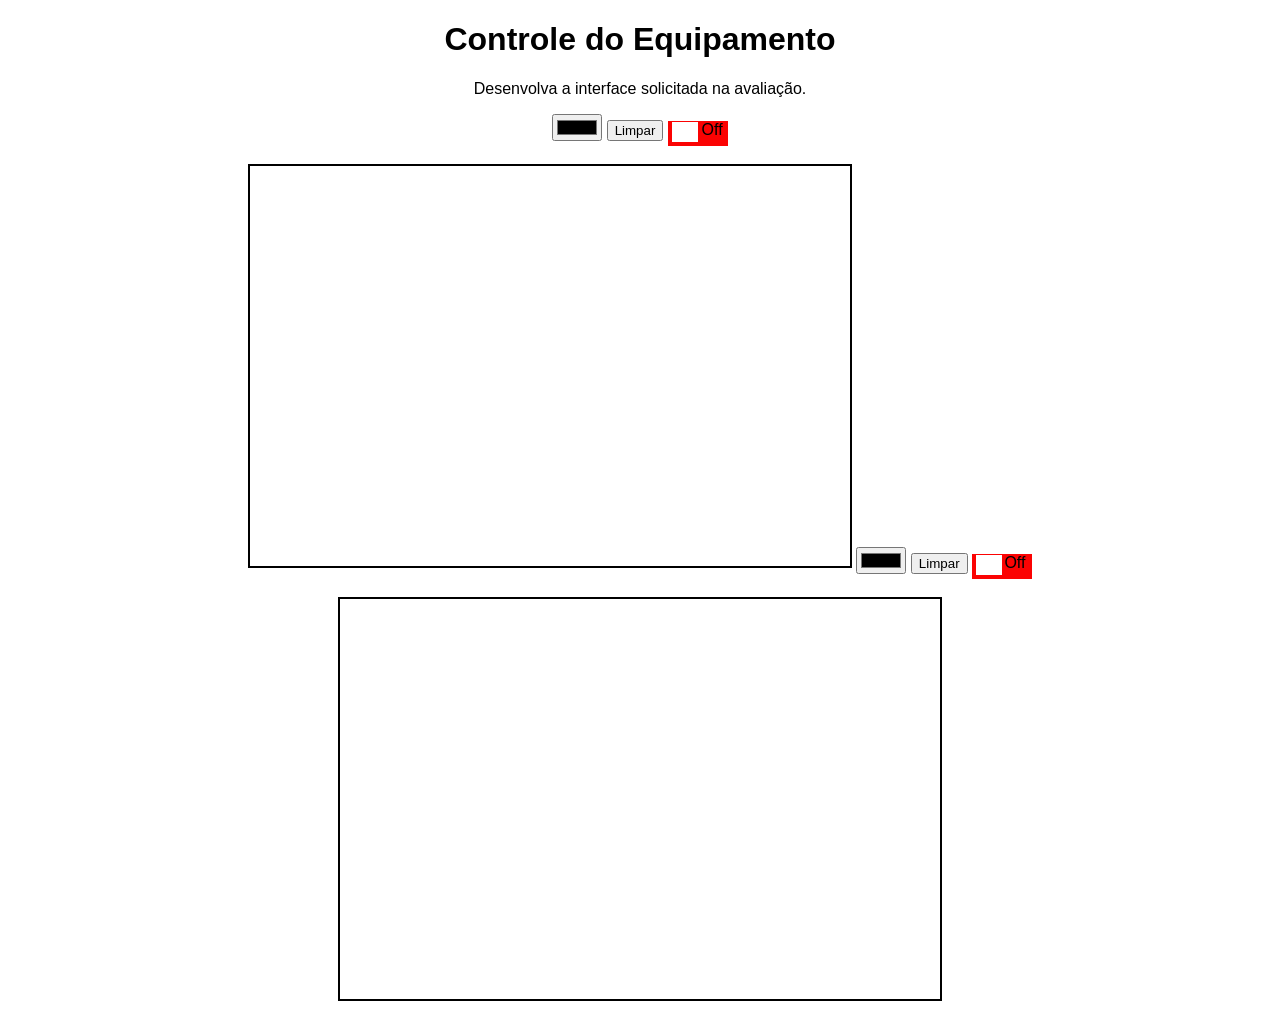
<file: TAREFA01/index.html>
<!DOCTYPE html>
<html lang="pt-BR">
<head>
    <meta charset="UTF-8">
    <meta name="viewport" content="width=device-width, initial-scale=1.0">
    <title>Tarefa 01 - Controle do Equipamento</title>
    <link rel="stylesheet" href="style.css">
</head>
<body>
    <main class="container">
        <header>
            <h1>Controle do Equipamento</h1>
            <p>Desenvolva a interface solicitada na avaliação.</p>
        </header><!DOCTYPE html>
        <html lang="pt-br">
        
        <head>
            <meta charset="UTF-8">
            <meta name="viewport" content="width=device-width, initial-scale=1.0">
            <link rel="stylesheet" href="style.css">
            <title>Tarefa 01 - Controle do Equipamento</title>
        </head>
        
        <body>
        
        </body>
        
        </html>
        <input type="color" id="cor">
        <button id="limpar">Limpar</button>
        
        <!-- Botão de ligar e desligar -->
        <label class="switch">
            <input type="checkbox">
            <span class="slider">ON  Off</span>
        </label>
        
        
        <br>
        <br>
        <canvas id="tela" width="600" height="400"></canvas>
        
        
        <script src="script.js"></script>
        
        
        </body>
        
        </html>
        
        
        
<input type="color" id="cor">
<button type="limpar">Limpar</button>
<!-- Botão de ligar e desligar -->
<label class="switch">
    <input type="checkbox">
    <span class="slider">On  Off</span>
</label>


<br>
<br>
<canvas id="tela" width="600" height="400"></canvas>


<script src="script.js"></script>


</body>

</html>
</file>
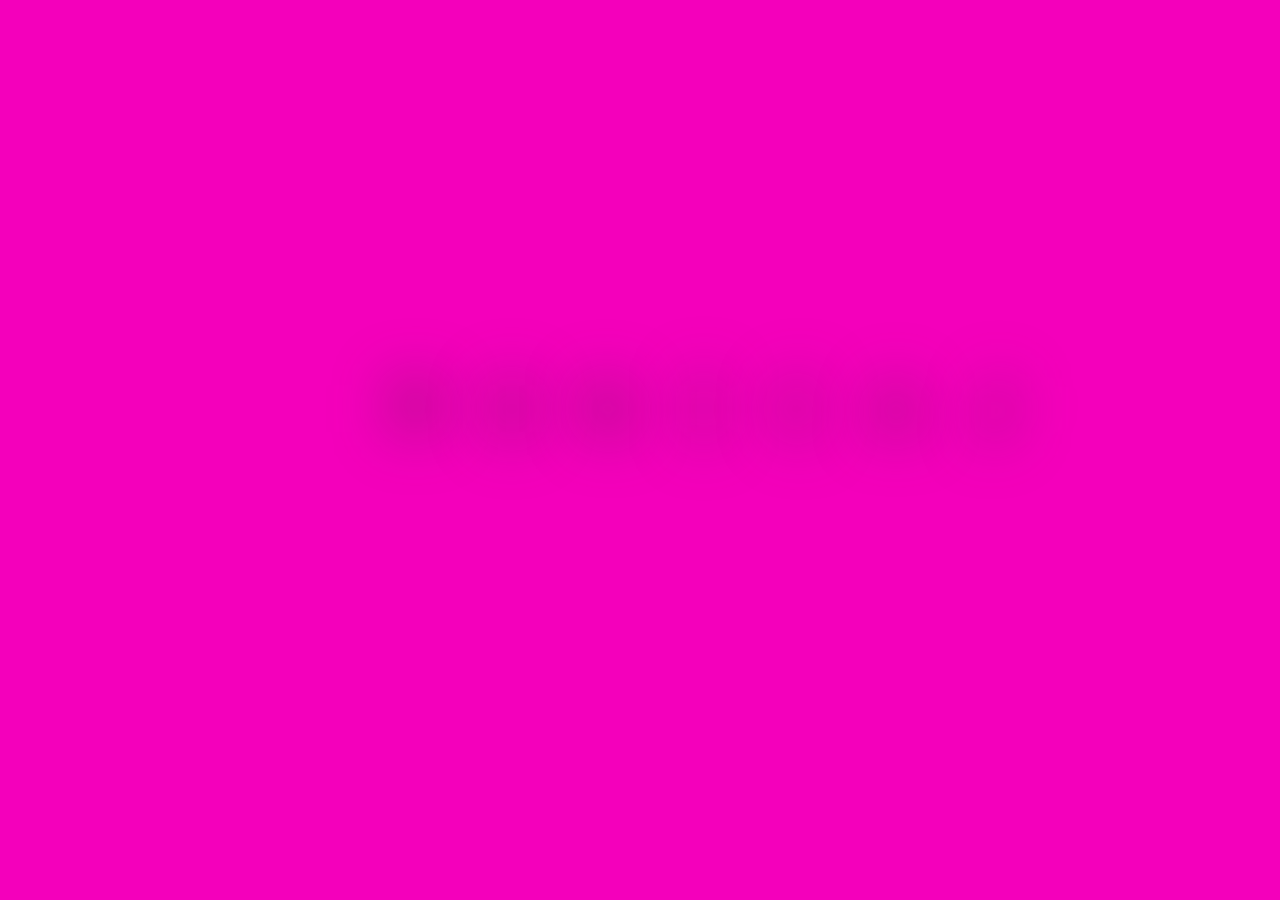
<file: TAREFA02/index.html>
<!DOCTYPE html>
<html lang="en">
<head>
    <meta charset="UTF-8">
    <meta name="viewport" content="width=device-width, initial-scale=1.0">
    <title>status do sistema</title>
     <link rel="stylesheet" href="style.css">
</head>
<body>
    <div class = "codigo">
        <span>M</span>
        <span>O</span>
        <span>N</span>
        <span>I</span>
        <span>C</span>
        <span>A</span>
        <span>J</span>

    </div>
</body>
</html>
</file>
<file: TAREFA01/style.css>
body {
    text-align: center;
    font-family: Arial, Helvetica, sans-serif;
}

canvas {
    border: 2px solid black;
    cursor: crosshair;
}

.switch {
    position: relative;
    display: inline-block;
    width: 60px;
    height: 25px;
}

.switch input {
    opacity: 0;
    width: 0;
    height: 0;
}

.slider {
    position: absolute;
    cursor: pointer;
    top: 0;
    left: 0;
    right: 0;
    bottom: 0;
    background-color: #fb0303;
    -webkit-transition: .4s;
    transition: .4s;
}

.slider:before {
    position: absolute;
    content: "";
    height: 20px;
    width: 26px;
    left: 4px;
    bottom: 4px;
    background-color: white;
    -webkit-transition: .4s;
    transition: .4s;
}

input:checked+.slider {
    background-color: #00f921;
}

input:focus+.slider {
    box-shadow: 0 0 1px #2196F3;
}

input:checked+.slider:before {
    -webkit-transform: translateX(26px);
    -ms-transform: translateX(26px);
    transform: translateX(26px);
}

/* Rounded sliders */
.slider.round {
    border-radius: 34px;
}

.slider.round:before {
    border-radius: 50%;
}
</file>
<file: TAREFA02/style.css>
body{
    background: rgb(244, 0, 187);
    font-family: 'Courier New', Courier, monospace;
    text-align: center;
    color: rgb(83, 38, 68);
    display: flex;
    justify-content: center;
    align-items: center;
    position: relative;
    position: absolute;
    top: 40%;
    left: 30%;
    font-size: 80px;
}

.codigo span {
    filter: blur(30px);
    transition: 0,3s;
}

 .codigo span:hover,
 .codigo span:active{
     filter: blur(0px);
     transform: scale(1.08);
}

.codigo span:hover + span{
    filter: blur(6px);
} 

.codigo span:hover + span + span{
    filter: blur(12px);
}

.codigo span:has(+ span:hover){
    filter:blur(6px);
}

.codigo span:has(+ span + span:hover){
    filter:blur(12px);
}
</file>
